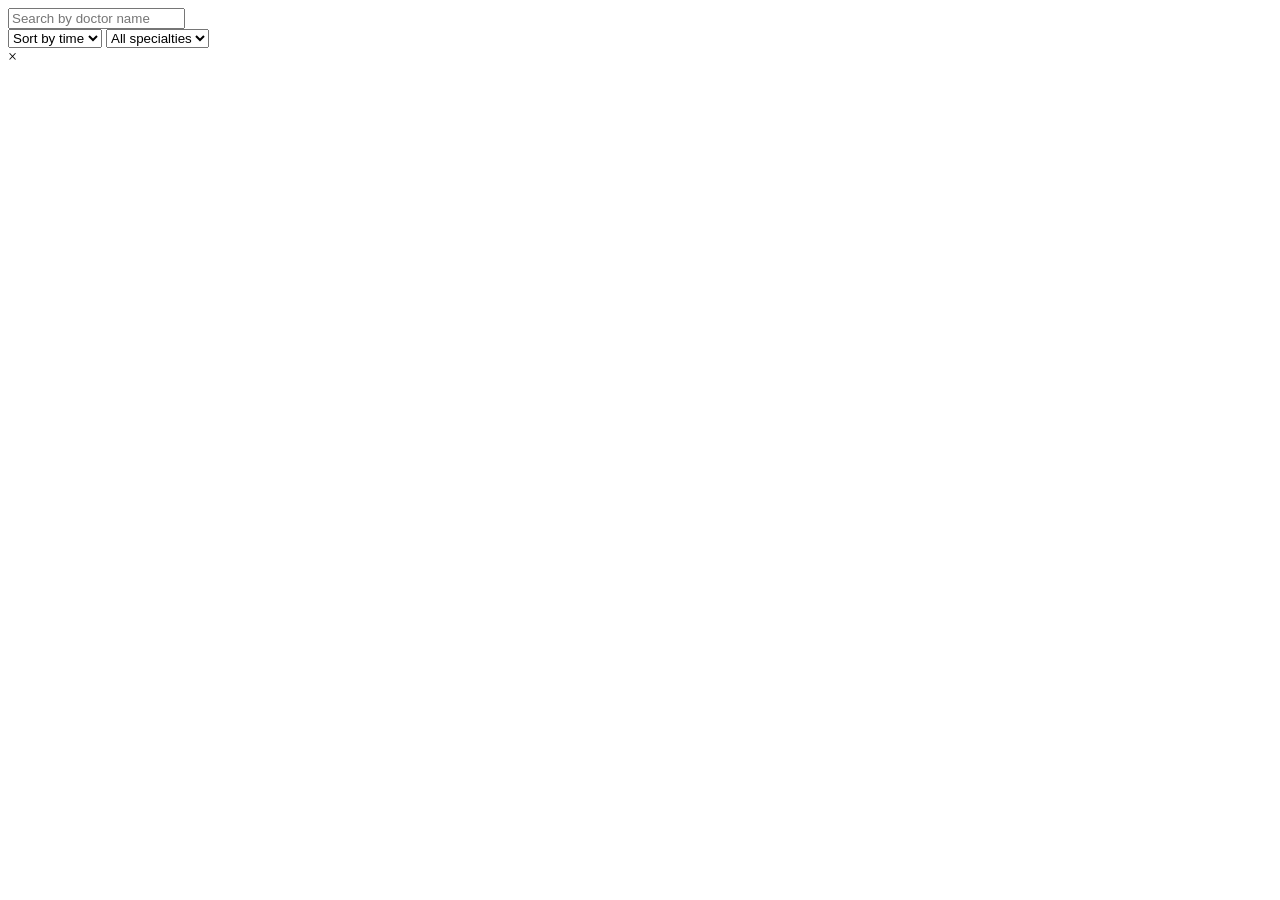
<file: app/src/main/resources/templates/admin/adminDashboard.html>
<!-- adminDashboard.html -->
<!DOCTYPE html>
<html lang="en" xmlns:th="http://www.thymeleaf.org">

<head>
    <meta charset="UTF-8">

    <title>Admin Dashboard</title>

    <!-- CSS -->
    <link rel="stylesheet" th:href="@{/assets/css/adminDashboard.css}">
    <link rel="stylesheet" th:href="@{/assets/css/style.css}">

    <!-- Utility JavaScript -->
    <script th:src="@{/js/render.js}" defer></script>
    <script th:src="@{/js/util.js}" defer></script>

    <!-- Layout Components -->
    <script th:src="@{/js/components/header.js}" defer></script>
    <script th:src="@{/js/components/footer.js}" defer></script>
</head>

<body>

<div class="container">

    <div class="wrapper">

        <!-- Header -->
        <div id="header"></div>

        <!-- Main Content -->
        <main class="main-content">

            <!-- Search Bar -->
            <div class="search-section">
                <input
                        type="text"
                        id="searchBar"
                        placeholder="Search by doctor name"
                >
            </div>

            <!-- Filters -->
            <div class="filter-section">

                <!-- Sort by Time -->
                <select id="timeFilter" class="select-dropdown">
                    <option value="">Sort by time</option>
                    <option value="asc">Oldest first</option>
                    <option value="desc">Newest first</option>
                </select>

                <!-- Filter by Specialty -->
                <select id="specialtyFilter" class="select-dropdown">
                    <option value="">All specialties</option>
                    <option value="cardiology">Cardiology</option>
                    <option value="dermatology">Dermatology</option>
                    <option value="neurology">Neurology</option>
                    <option value="orthopedics">Orthopedics</option>
                </select>

            </div>

            <!-- Dynamic Doctor List -->
            <div id="content" class="doctor-content"></div>

        </main>

        <!-- Footer -->
        <div id="footer"></div>

    </div>

</div>

<!-- Add Doctor Modal -->
<div id="modal" class="modal">

    <span id="closeModal" class="close">&times;</span>

    <div id="modal-body"></div>

</div>

<!-- Admin Dashboard -->
<script
        type="module"
        th:src="@{/js/adminDashboard.js}"
        defer>
</script>

<!-- Doctor Card Component -->
<script
        type="module"
        th:src="@{/js/components/doctorCard.js}"
        defer>
</script>

</body>

</html>

<!-- 
Step-by-Step Explanation of `adminDashboard.html`
This file creates the Admin Dashboard interface for managing doctor-related data 
with search, filter, and modal functionality.


1. Declare the Document Type

   * Use `<!DOCTYPE html>` to ensure HTML5 standards for consistent rendering across browsers.

2. Begin the HTML Document with Thymeleaf Namespace

   * Add the `<html>` tag with `xmlns:th="http://www.thymeleaf.org"` to allow Thymeleaf-specific attributes in Spring-based apps.

3. Head Section – Metadata and Resources

   * Open the `<head>` section for meta info and links to assets and scripts.

4. Set Character Encoding

   * Use UTF-8 to support all characters and prevent encoding issues.

5. Set the Favicon

   * Add a favicon for browser tabs using Thymeleaf pathing: 
     `<link rel="icon" type="image/png" th:href="@{/assets/images/logo/logo.png}" />`.

6. Set the Page Title

   * Give the page a title, e.g., `"Admin Dashboard"`, which will show in the browser tab.

7. Link CSS Stylesheets

   * Include dashboard-specific styles and global site-wide styles:
     - `adminDashboard.css` for layout and design of this page.
     - `style.css` for shared UI components.

8. Link JavaScript Files (with `defer`)

   * Use Thymeleaf's `th:src` to include JS components and utilities:
     - `render.js` (rendering content)
     - `util.js` (utility functions)
     - `header.js` and `footer.js` (for dynamic header/footer)
   * Use `defer` so scripts execute after the HTML is fully parsed.

9. Close the Head and Begin the Body

    * Start the visible part of the webpage. `onload="renderContent()"` is used to call a function when the page is ready.

10. Create the Container

    * Add a `div` with class `container` for layout control.

11. Add a Wrapper Inside the Container

    * Wrap page elements with a `wrapper` div to maintain consistent spacing and organization.

12. Insert a Header Placeholder

    * Add `<div id="header"></div>` for injecting the header via JavaScript.

13. Define the Main Section

    * Use `<main class="main-content">` for the central dashboard area.

14. Add a Search Bar

    * Add an input field with `id="searchBar"` for admin to search content dynamically.

15. Add Filter Dropdowns

    * Use two `<select>` elements:
      - One for time (AM/PM).
      - One for filtering by medical specialty (Cardiologist, Dentist, etc.).

16. Add Content Display Area

    * Insert a `<div id="content"></div>` for dynamic injection of doctor cards or data.

17. Add a Footer Placeholder

    * Use `<div id="footer"></div>` for a JavaScript-rendered footer.

18. Add Modal Structure

    * Include a modal with:
      - A close button (`&times;`)
      - A content area (`#modal-body`) for displaying popup information or forms.

19. Include Page-Specific JavaScript Modules

    * Load JavaScript specific to the admin dashboard:
      - `adminDashboard.js` for dashboard logic.
      - `doctorCard.js` for rendering doctor information cards.
    * Use `type="module"` and `defer` for modern and non-blocking loading.

    HINT:
        `<script type="module" src="../../static/js/adminDashboard.js" defer></script>`
        `<script type="module" src="../../static/js/doctorDashboard.js" defer></script>`
        
        
20. Close the Body and HTML Tags

    * Finish the structure by properly closing all tags.

 -->
</file>
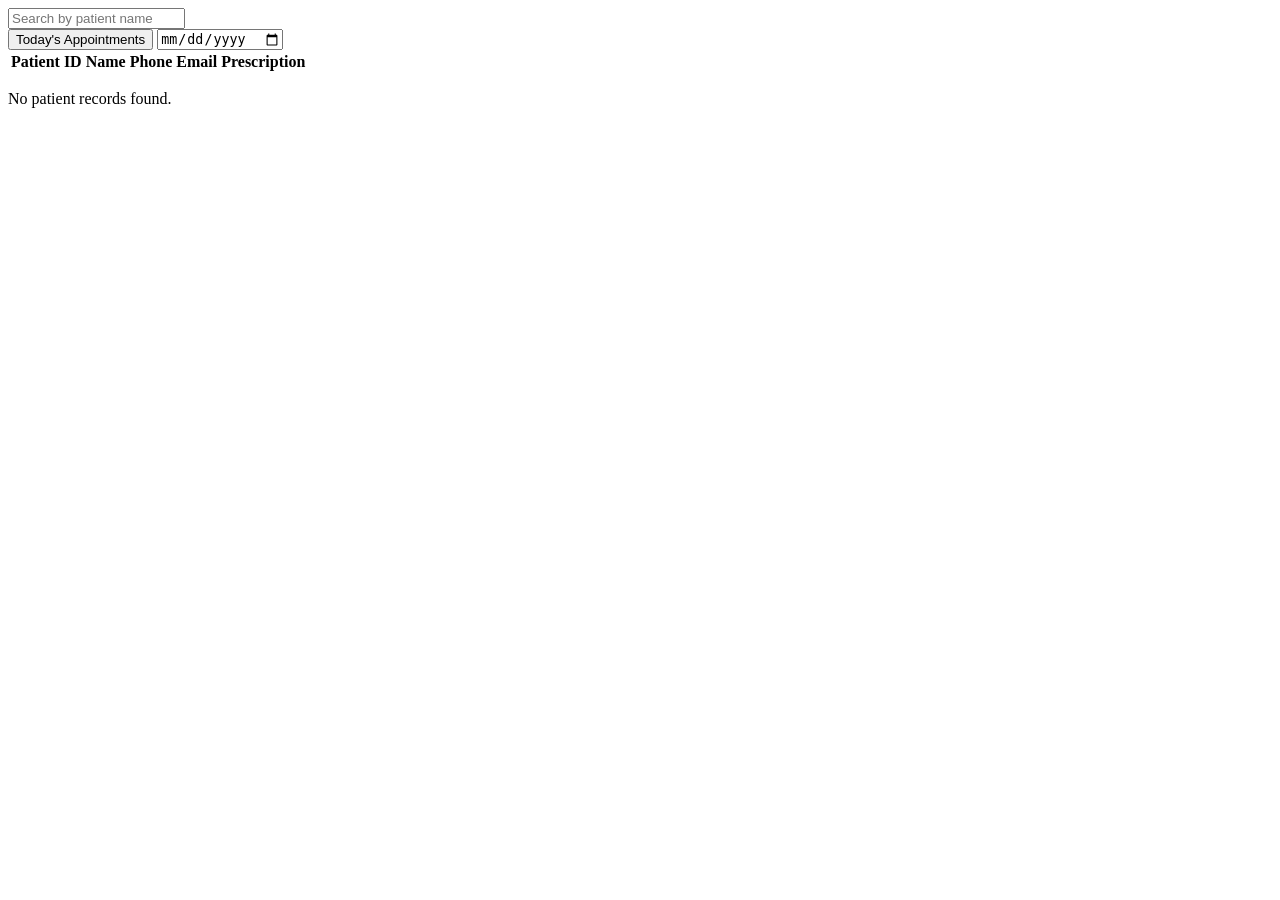
<file: app/src/main/resources/templates/doctor/doctorDashboard.html>
<!-- doctorDashboard.html -->
<!DOCTYPE html>
<html lang="en" xmlns:th="http://www.thymeleaf.org">

<head>
    <meta charset="UTF-8">

    <title>DoctorDashboard</title>

    <!-- Favicon -->
    <link rel="icon" th:href="@{/assets/images/logo/logo.png}">

    <!-- CSS -->
    <link rel="stylesheet" th:href="@{/assets/css/adminDashboard.css}">
    <link rel="stylesheet" th:href="@{/assets/css/doctorDashboard.css}">
    <link rel="stylesheet" th:href="@{/assets/css/style.css}">

    <!-- Utility -->
    <script th:src="@{/js/render.js}" defer></script>
    <script th:src="@{/js/util.js}" defer></script>

    <!-- Components -->
    <script th:src="@{/js/components/header.js}" defer></script>
    <script th:src="@{/js/components/footer.js}" defer></script>
    <script type="module" th:src="@{/js/components/patientRows.js}" defer></script>

    <!-- Services -->
    <script
            type="module"
            th:src="@{/js/services/patientServices.js}"
            defer>
    </script>

    <!-- Main Logic -->
    <script
            type="module"
            th:src="@{/js/doctorDashboard.js}"
            defer>
    </script>
</head>

<body>

<div class="container">

    <div class="wrapper">

        <!-- Header -->
        <div id="header"></div>

        <!-- Main Content -->
        <main class="main-content">

            <!-- Search -->
            <div class="search-section">
                <input
                        type="text"
                        id="searchBar"
                        placeholder="Search by patient name"
                >
            </div>

            <!-- Filters -->
            <div class="filter-section">

                <button
                        type="button"
                        id="todayAppointmentsBtn"
                        class="doctorBtn">
                    Today's Appointments
                </button>

                <input
                        type="date"
                        id="appointmentDate"
                >

            </div>

            <!-- Patient Records -->
            <div class="table-container">

                <table id="patientTable">

                    <thead>
                    <tr>
                        <th>Patient ID</th>
                        <th>Name</th>
                        <th>Phone</th>
                        <th>Email</th>
                        <th>Prescription</th>
                    </tr>
                    </thead>

                    <tbody id="patientTableBody">
                    <!-- Patient rows are injected dynamically -->
                    </tbody>

                </table>

                <p
                        id="noPatientRecord"
                        class="noPatientRecord">
                    No patient records found.
                </p>

            </div>

        </main>

        <!-- Footer -->
        <div id="footer"></div>

    </div>

</div>

</body>

</html>

<!-- 
Step-by-Step Explanation of `doctorDashboard.html`
This file defines the Doctor Dashboard interface, allowing doctors to view and manage their patient appointments, search records, and access patient prescriptions.

1. Label the File

   * Add a comment at the top to identify the file as `doctorDashboard.html`.

2. Declare the Document Type

   * Use `<!DOCTYPE html>` to define the document as an HTML5 file for consistent behavior across modern browsers.

3. Begin the HTML Document with Thymeleaf Namespace

   * The `<html>` tag includes `xmlns:th="http://www.thymeleaf.org"` to enable Thymeleaf-specific attributes used in Spring Boot applications.

4. Head Section – Metadata and Assets

   * Start the `<head>` section to include essential meta information, styles, and scripts.

5. Set Character Encoding

   * Use `<meta charset="UTF-8">` to support all text characters and prevent encoding issues.

6. Set the Favicon

   * Add a favicon using Thymeleaf pathing: 
     `<link rel="icon" type="image/png" th:href="@{/assets/images/logo/logo.png}" />`

7. Set the Page Title

   * Title the page `"Doctor Dashboard"` to show it in the browser tab.

8. Link CSS Stylesheets

   * Include necessary CSS files:
     - `adminDashboard.css` (for shared layout styles with admin interface)
     - `doctorDashboard.css` (for doctor-specific styles)
     - `style.css` (for general UI components)

9. Link JavaScript Files (with `defer`)

   * Load scripts using Thymeleaf's `th:src` and `defer` attribute to prevent blocking rendering:
     - `render.js` – Handles common rendering logic.
     - `util.js` – Provides utility functions.
     - `header.js` and `footer.js` – Dynamically inject header/footer.
     - `doctorDashboard.js` – Contains dashboard logic for doctor functionality, loaded as a module.

10. Close the Head and Begin the Body

    * Begin the visible part of the webpage using `<body onload="renderContent()">`, which calls a JavaScript function after loading.

11. Create the Main Container

    * Use `<div class="container">` to wrap all content and structure the page.

12. Add a Wrapper for Page Content

    * Nest elements inside a `wrapper` div for structured layout control.

13. Insert a Header Placeholder

    * Add `<div id="header"></div>` where the dynamic header will be injected.

14. Define the Main Content Area

    * Use `<div class="main-content">` for the central section of the dashboard.

15. Add a Search Bar

    * Include an input field with `id="searchBar"` for doctors to search patients or data:
      ```html
      <input type="text" id="searchBar" class="searchBar" placeholder="Search Bar for custom output" />
      ```

16. Add Filter Controls

    * Include a filter section:
      - A button (`#todayButton`) to view today's appointments.
      - A date picker (`#datePicker`) to select specific dates.

17. Add a Patient Table

    * Display a table to list patient data:
      - Headers: Patient ID, Name, Phone No., Email, and Prescription.
      - Body: `<tbody id="patientTableBody"></tbody>` for dynamic content insertion.

18. Insert a Footer Placeholder

    * Use `<div id="footer"></div>` to load a common footer via JavaScript.

19. Close the Wrapper and Container

    * Close `wrapper` and `container` divs to maintain structural integrity.

20. End the Body and HTML

    * Properly close the `<body>` and `<html>` tags to complete the document.
 -->
</file>
